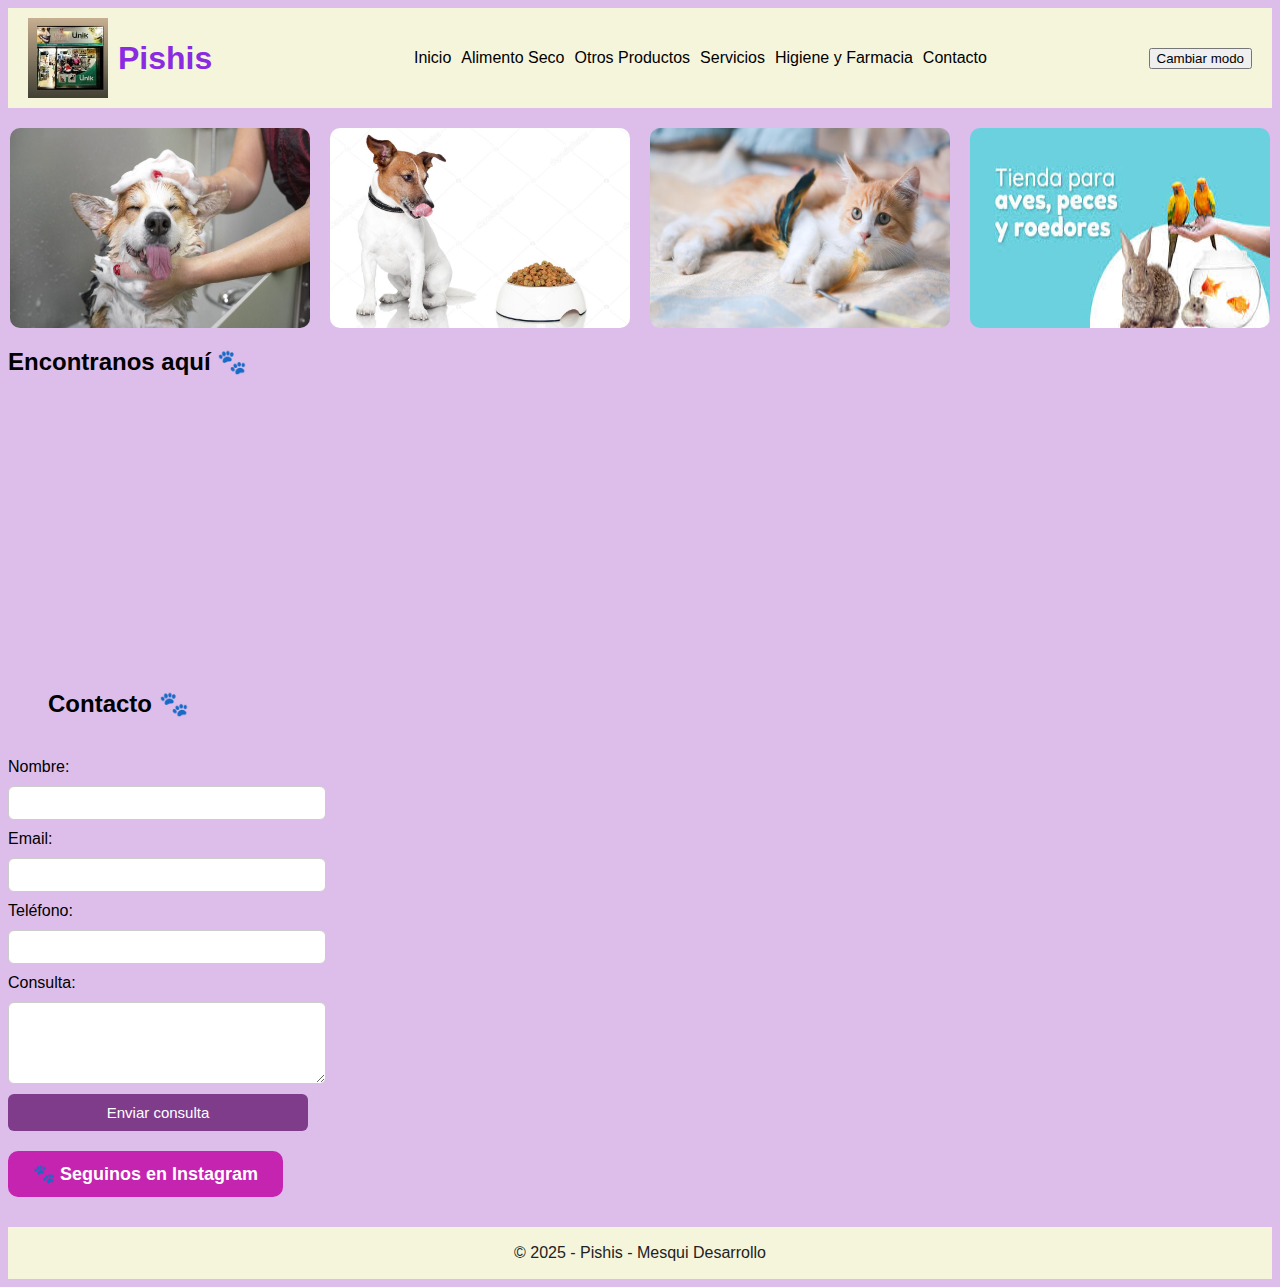
<file: index.html>
<!DOCTYPE html>
<html lang="en">

<head>
    <meta charset="UTF-8">
    <meta name="viewport" content="width=device-width, initial-scale=1.0">
    <title>Document</title>
    <link rel="stylesheet" href="css/index.css">
    <script src="./js/app.js"></script>
</head>

<body>
    <header>
        <div class="logo-titulo">
            <img src="img/Logo.jpg" width="80" height="80">
            <h1>Pishis</h1>
        </div>

        <nav>
    <ul class="lista-ppal">
        <li><a href="#">Inicio</a></li>

        <li class="dropdown">
            <a class="dropdown-boton">Alimento Seco</a>
            <ul class="dropdown-menu">
                <li><a href="./pages/perro.html">Perro</a></li>
                <li><a href="./pages/gato.html">Gato</a></li>
                <li><a href="./pages/otros.html">Otros</a></li>
            </ul>
        </li>

        <li class="dropdown">
            <a class="dropdown-boton">Otros Productos</a>
            <ul class="dropdown-menu">
              <li><a href="./pages/juguetes.html">Juguetes</a></li>
            <li><a href="./pages/cuchas.html">Cuchas</a></li>
            <li><a href="./pages/ropa.html">Ropa</a></li>
            <li><a href="./pages/paseo.html">Paseo</a></li>
            </ul>
        </li>

        <li class="dropdown">
            <a class="dropdown-boton">Servicios</a>
            <ul class="dropdown-menu">
                <li><a href="./pages/baño.html">Baño</a></li>
                <li><a href="./pages/peluqueria.html">Peluquería</a></li>
                <li><a href="./pages/corte.html">Corte de uñas</a></li>
            </ul>
        </li>

        <li class="dropdown">
            <a class="dropdown-boton">Higiene y Farmacia</a>
            <ul class="dropdown-menu">
                <li><a href="./pages/higiene.html">Productos de higiene</a></li>
                <li><a href="./pages/remedios.html">Remedios</a></li>
            </ul>
        </li>

        <li><a href="#contacto">Contacto</a></li>
    </ul>
</nav>


        <button id="modoBtn" onclick="toggleModo()">Cambiar modo</button>
    </header>

    <main>
        <div class="galeria-inicio">
        <img src="img/baño perro.jpg" width="300" height="200">
    <img src="img/dog eat.jpg" width="300" height="200">
    <img src="img/gato con juguete.jpg" width="300" height="200">
    <img src="img/otros.jpg" width="300" height="200">
    </div>

   <h2>Encontranos aquí 🐾</h2>
   
<div class="mapa-container">
<iframe 
  src="https://www.google.com/maps/embed?pb=!1m18!1m12!1m3!1d3283.3277456785086!2d-58.41974252494271!3d-34.62115705841818!2m3!1f0!2f0!3f0!3m2!1i1024!2i768!4f13.1!3m3!1m2!1s0x95bccaf89c282585%3A0x49807916b6cefaf6!2sLos%20pishis!5e0!3m2!1ses!2sar!4v1762558575444!5m2!1ses!2sar"
  width="350"
  height="250"
  style="border:0;"
  allowfullscreen=""
  loading="lazy"
  referrerpolicy="no-referrer-when-downgrade">
</iframe>
</div>
<h2 id="contacto">Contacto 🐾</h2>

<form id="formContacto" class="formulario">
    <label for="nombre">Nombre:</label>
    <input type="text" id="nombre" required>

    <label for="email">Email:</label>
    <input type="email" id="email" required>

    <label for="telefono">Teléfono:</label>
    <input type="tel" id="telefono">

    <label for="mensaje">Consulta:</label>
    <textarea id="mensaje" rows="4" required></textarea>

    <button type="submit">Enviar consulta</button>
</form>
<script src="./js/app.js"></script>

<a href="https://www.instagram.com/lospishis_tiendademascotas/" target="_blank" class="btn-instagram">
🐾 Seguinos en Instagram
</a>

    </main>
       
    <footer>
        <p>&copy; 2025 - Pishis - Mesqui Desarrollo</p>
    </footer>

</body>

</html>
</file>
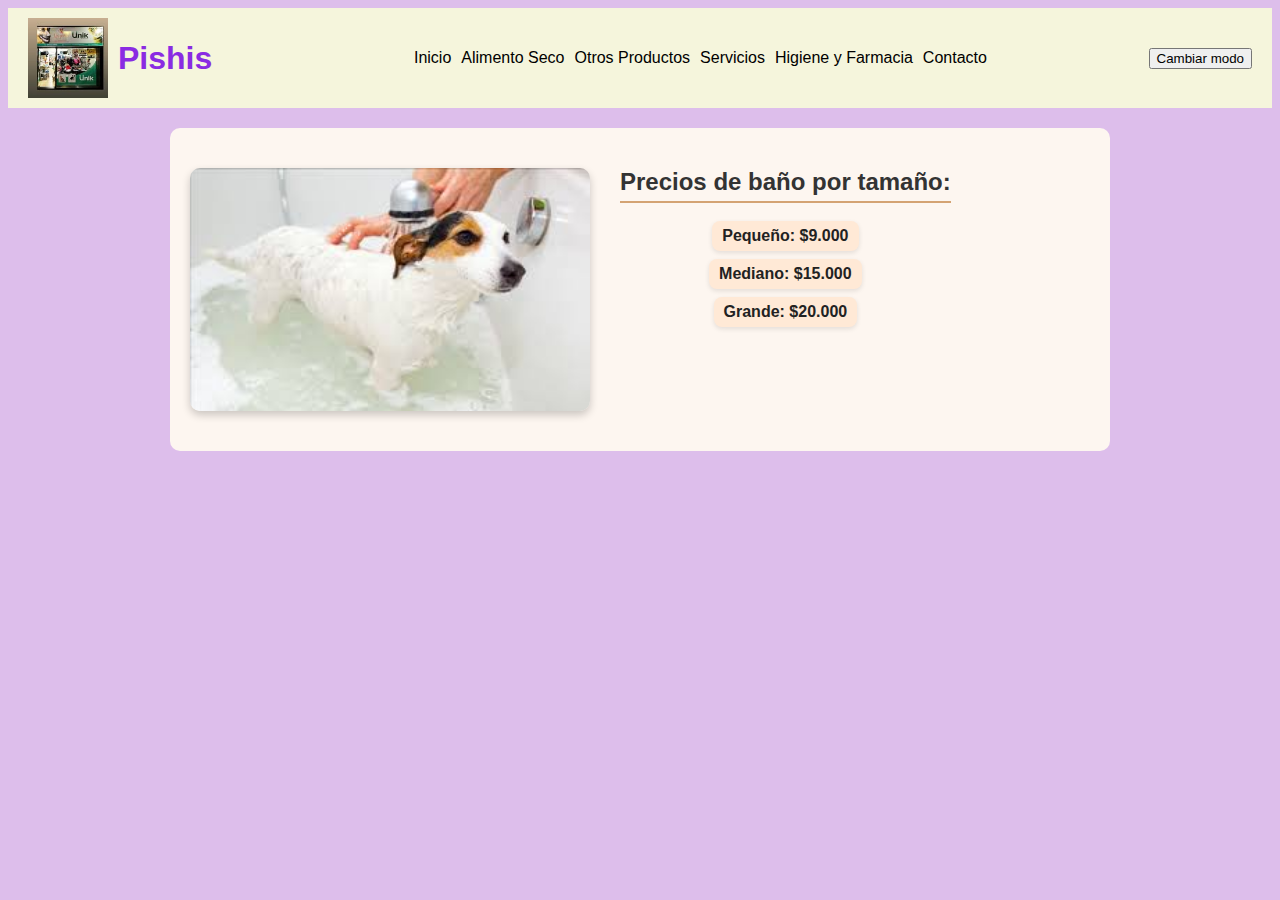
<file: pages/baño.html>
<!DOCTYPE html>
<html>
<head>
    <meta charset='utf-8'>
    <meta http-equiv='X-UA-Compatible' content='IE=edge'>
    <title>Page Title</title>
    <meta name='viewport' content='width=device-width, initial-scale=1'>
    <link rel="stylesheet" href="../css/index.css">
    <script src="../js/app.js"></script>
</head>
<body>
    <header>
        <div class="logo-titulo">
           <img src="../img/Logo.jpg" width="80" height="80">
            <h1>Pishis</h1>
        </div>

       <nav>
<ul class="lista-ppal">
    <li><a href="../index.html">Inicio</a></li>

    <li class="dropdown">
        <a class="dropdown-boton">Alimento Seco</a>
        <ul class="dropdown-menu">
            <li><a href="./perro.html">Perro</a></li>
            <li><a href="./gato.html">Gato</a></li>
            <li><a href="./otros.html">Otros</a></li>
        </ul>
    </li>

    <li class="dropdown">
        <a class="dropdown-boton">Otros Productos</a>
        <ul class="dropdown-menu">
            <li><a href="./juguetes.html">Juguetes</a></li>
            <li><a href="./cuchas.html">Cuchas</a></li>
            <li><a href="./ropa.html">Ropa</a></li>
            <li><a href="./paseo.html">Paseo</a></li>
        </ul>
    </li>

    <li class="dropdown">
        <a class="dropdown-boton">Servicios</a>
        <ul class="dropdown-menu">
            <li><a href="./baño.html">Baño</a></li>
            <li><a href="./peluqueria.html">Peluquería</a></li>
            <li><a href="./corte.html">Corte de uñas</a></li>
        </ul>
    </li>

    <li class="dropdown">
        <a class="dropdown-boton">Higiene y Farmacia</a>
        <ul class="dropdown-menu">
            <li><a href="./higiene.html">Productos de higiene</a></li>
            <li><a href="./remedios.html">Remedios</a></li>
        </ul>
    </li>

    <li><a href="../index.html#contacto">Contacto</a></li>
</ul>
</nav>

        <button id="modoBtn" onclick="toggleModo()">Cambiar modo</button>
    </header>

<div id="contenedor-baño">
  <img src="../img/baño.jpg" alt="Baño de mascota">

  <div class="precios">
    <h3>Precios de baño por tamaño:</h3>
    <p>Pequeño: $9.000</p>
    <p>Mediano: $15.000</p>
    <p>Grande: $20.000</p>
  </div>
</div>

</body>
</html>
</file>
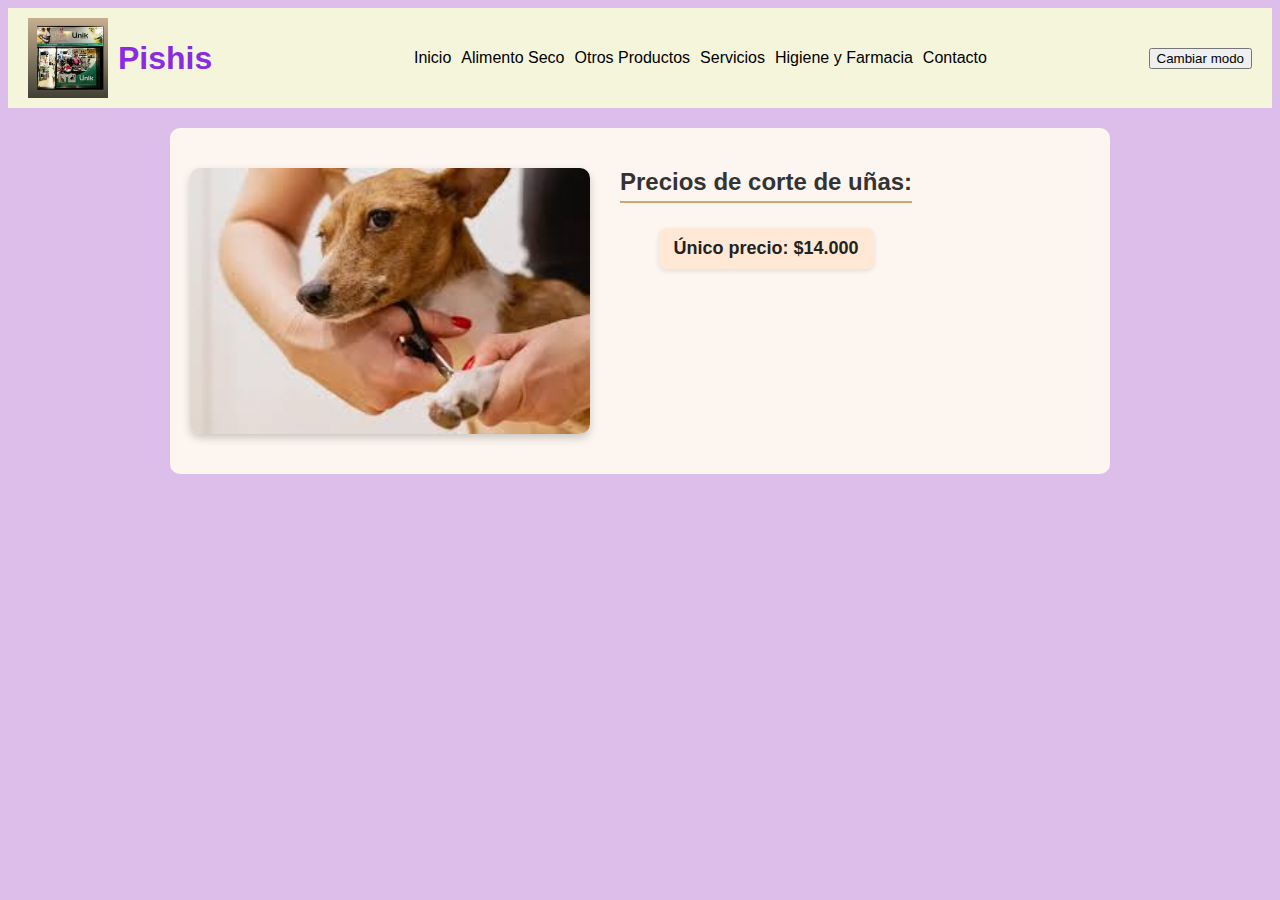
<file: pages/corte.html>
<!DOCTYPE html>
<html>
<head>
    <meta charset='utf-8'>
    <meta http-equiv='X-UA-Compatible' content='IE=edge'>
    <title>Page Title</title>
    <meta name='viewport' content='width=device-width, initial-scale=1'>
    <link rel="stylesheet" href="../css/index.css">
    <script src="../js/app.js"></script>
</head>
<body>
    <header>
        <div class="logo-titulo">
           <img src="../img/Logo.jpg" width="80" height="80">
            <h1>Pishis</h1>
        </div>

       <nav>
<ul class="lista-ppal">
    <li><a href="../index.html">Inicio</a></li>

    <li class="dropdown">
        <a class="dropdown-boton">Alimento Seco</a>
        <ul class="dropdown-menu">
            <li><a href="./perro.html">Perro</a></li>
            <li><a href="./gato.html">Gato</a></li>
            <li><a href="./otros.html">Otros</a></li>
        </ul>
    </li>

    <li class="dropdown">
        <a class="dropdown-boton">Otros Productos</a>
        <ul class="dropdown-menu">
              <li><a href="./juguetes.html">Juguetes</a></li>
            <li><a href="./cuchas.html">Cuchas</a></li>
            <li><a href="./ropa.html">Ropa</a></li>
            <li><a href="./paseo.html">Paseo</a></li>
        </ul>
    </li>

    <li class="dropdown">
        <a class="dropdown-boton">Servicios</a>
        <ul class="dropdown-menu">
         <li><a href="./baño.html">Baño</a></li>
            <li><a href="./peluqueria.html">Peluquería</a></li>
            <li><a href="./corte.html">Corte de uñas</a></li>
        </ul>
    </li>

    <li class="dropdown">
        <a class="dropdown-boton">Higiene y Farmacia</a>
        <ul class="dropdown-menu">
           <li><a href="./higiene.html">Productos de higiene</a></li>
            <li><a href="./remedios.html">Remedios</a></li>
        </ul>
    </li>

    <li><a href="../index.html#contacto">Contacto</a></li>
</ul>
</nav>

        <button id="modoBtn" onclick="toggleModo()">Cambiar modo</button>
    </header>

    <div id="contenedor-corte">
  <img src="../img/corte uñas.jpg" alt="Corte de uñas">

  <div class="precios">
    <h3>Precios de corte de uñas:</h3>
    <p>Único precio: $14.000</p>
  
  </div>
</div>

</body>
</html>
</file>
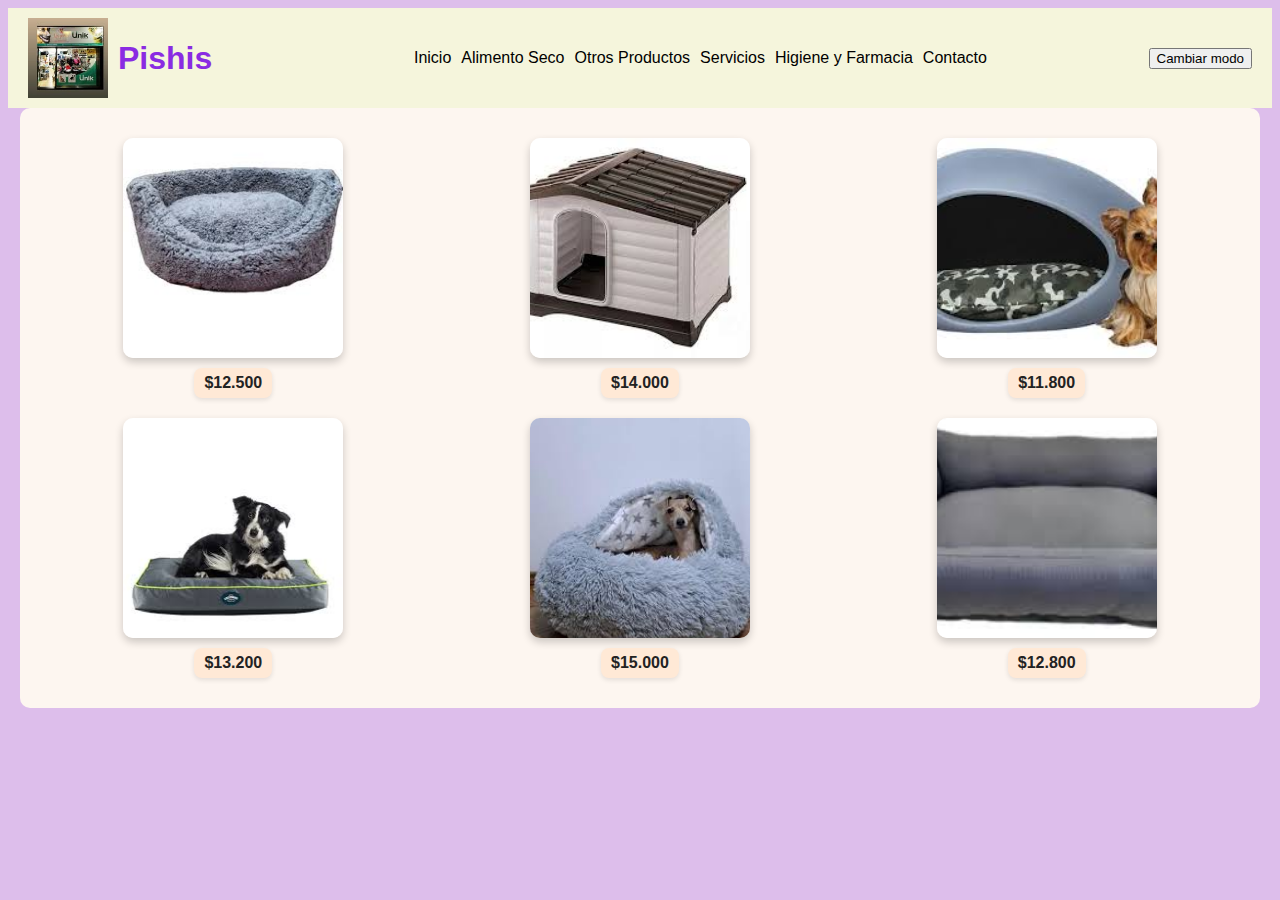
<file: pages/cuchas.html>
<!DOCTYPE html>
<html>
<head>
    <meta charset='utf-8'>
    <meta http-equiv='X-UA-Compatible' content='IE=edge'>
    <title>Page Title</title>
    <meta name='viewport' content='width=device-width, initial-scale=1'>
    <link rel="stylesheet" href="../css/index.css">
    <script src="../js/app.js"></script>
</head>
<body>
    <header>
        <div class="logo-titulo">
           <img src="../img/Logo.jpg" width="80" height="80">
            <h1>Pishis</h1>
        </div>

       <nav>
<ul class="lista-ppal">
    <li><a href="../index.html">Inicio</a></li>

    <li class="dropdown">
        <a class="dropdown-boton">Alimento Seco</a>
        <ul class="dropdown-menu">
            <li><a href="./perro.html">Perro</a></li>
            <li><a href="./gato.html">Gato</a></li>
            <li><a href="./otros.html">Otros</a></li>
        </ul>
    </li>

    <li class="dropdown">
        <a class="dropdown-boton">Otros Productos</a>
        <ul class="dropdown-menu">
              <li><a href="./juguetes.html">Juguetes</a></li>
            <li><a href="./cuchas.html">Cuchas</a></li>
            <li><a href="./ropa.html">Ropa</a></li>
            <li><a href="./paseo.html">Paseo</a></li>
        </ul>
    </li>

    <li class="dropdown">
        <a class="dropdown-boton">Servicios</a>
        <ul class="dropdown-menu">
             <li><a href="./baño.html">Baño</a></li>
            <li><a href="./peluqueria.html">Peluquería</a></li>
            <li><a href="./corte.html">Corte de uñas</a></li>
        </ul>
    </li>

    <li class="dropdown">
        <a class="dropdown-boton">Higiene y Farmacia</a>
        <ul class="dropdown-menu">
            <li><a href="./higiene.html">Productos de higiene</a></li>
            <li><a href="./remedios.html">Remedios</a></li>
        </ul>
    </li>

    <li><a href="../index.html#contacto">Contacto</a></li>
</ul>
</nav>

        <button id="modoBtn" onclick="toggleModo()">Cambiar modo</button>
    </header>

  <div id="contenedor-cuchas-grilla">
  <div class="item-cucha">
    <img src="../img/cucha 1.jpg" alt="Cucha 1">
    <div class="precios"><p>$12.500</p></div>
  </div>
  <div class="item-cucha">
    <img src="../img/cucha 2.jpg" alt="Cucha 2">
    <div class="precios"><p>$14.000</p></div>
  </div>
  <div class="item-cucha">
    <img src="../img/cucha 3.jpg" alt="Cucha 3">
    <div class="precios"><p>$11.800</p></div>
  </div>
  <div class="item-cucha">
    <img src="../img/cucha 4.jpg" alt="Cucha 4">
    <div class="precios"><p>$13.200</p></div>
  </div>
  <div class="item-cucha">
    <img src="../img/cucha 5.jpg" alt="Cucha 5">
    <div class="precios"><p>$15.000</p></div>
  </div>
  <div class="item-cucha">
    <img src="../img/cucha 6.jpg" alt="Cucha 6">
    <div class="precios"><p>$12.800</p></div>
  </div>
</div>


</body>
</html>
</file>
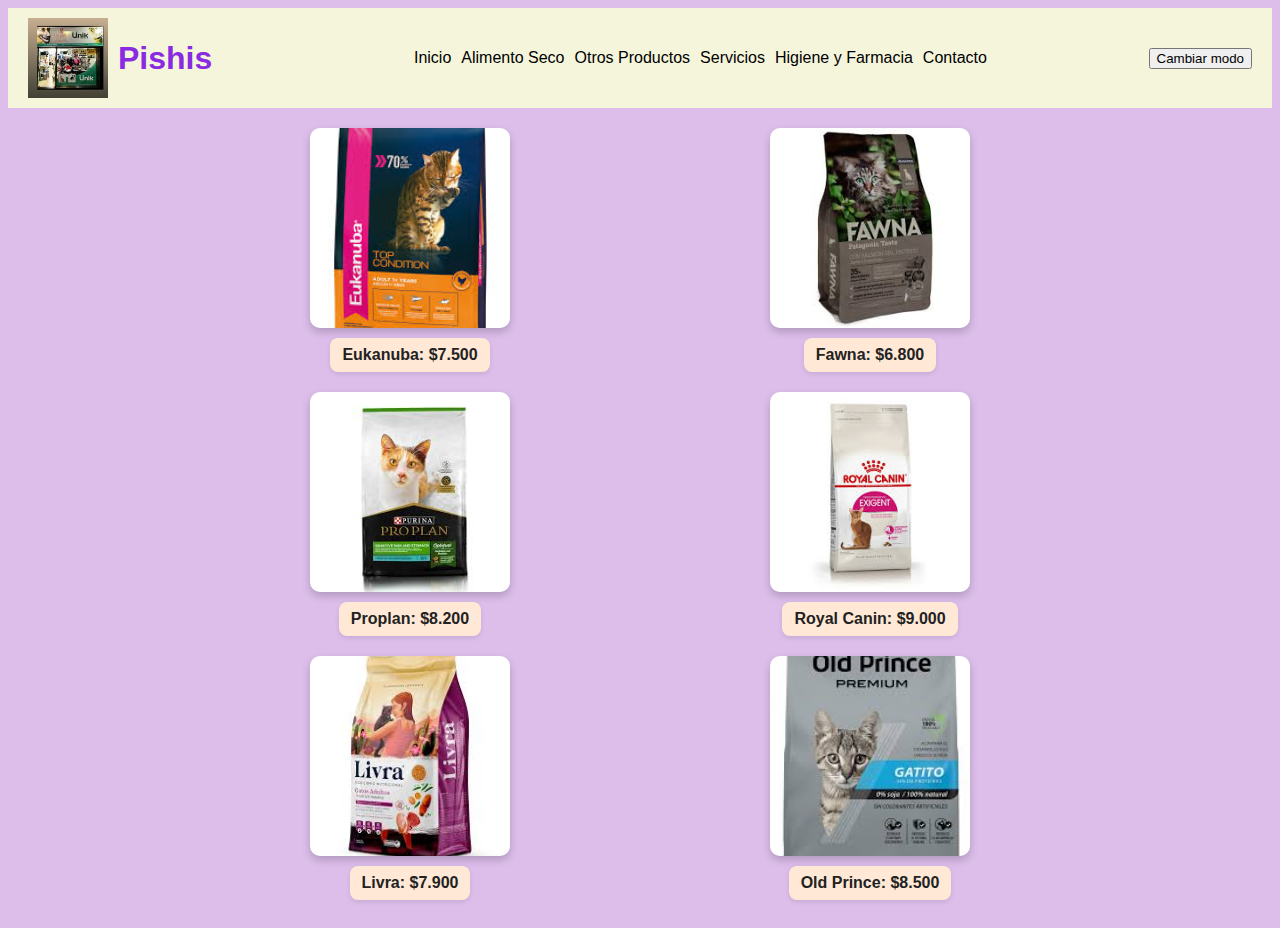
<file: pages/gato.html>
<!DOCTYPE html>
<html>
<head>
    <meta charset='utf-8'>
    <meta http-equiv='X-UA-Compatible' content='IE=edge'>
    <title>Page Title</title>
    <meta name='viewport' content='width=device-width, initial-scale=1'>
    <link rel="stylesheet" href="../css/index.css">
    <script src="../js/app.js"></script>
</head>
<body>
    <header>
        <div class="logo-titulo">
            <img src="../img/Logo.jpg" width="80" height="80">
            <h1>Pishis</h1>
        </div>

       <nav>
<ul class="lista-ppal">
    <li><a href="../index.html">Inicio</a></li>

    <li class="dropdown">
    <a class="dropdown-boton">Alimento Seco</a>
    <ul class="dropdown-menu">
        <li><a href="./perro.html">Perro</a></li>
        <li><a href="./gato.html">Gato</a></li>
        <li><a href="./otros.html">Otros</a></li>
    </ul>
</li>

    <li class="dropdown">
        <a class="dropdown-boton">Otros Productos</a>
        <ul class="dropdown-menu">
          <li><a href="./juguetes.html">Juguetes</a></li>
            <li><a href="./cuchas.html">Cuchas</a></li>
            <li><a href="./ropa.html">Ropa</a></li>
            <li><a href="./paseo.html">Paseo</a></li>
        </ul>
    </li>

    <li class="dropdown">
        <a class="dropdown-boton">Servicios</a>
        <ul class="dropdown-menu">
             <li><a href="./baño.html">Baño</a></li>
            <li><a href="./peluqueria.html">Peluquería</a></li>
            <li><a href="./corte.html">Corte de uñas</a></li>
        </ul>
    </li>

    <li class="dropdown">
        <a class="dropdown-boton">Higiene y Farmacia</a>
        <ul class="dropdown-menu">
            <li><a href="./higiene.html">Productos de higiene</a></li>
            <li><a href="./remedios.html">Remedios</a></li>
        </ul>
    </li>

    <li><a href="../index.html#contacto">Contacto</a></li>
</ul>
</nav>

        <button id="modoBtn" onclick="toggleModo()">Cambiar modo</button>
    </header>


<div class="grid-alimentos-gatos">
  <div class="item-alimento">
    <img src="../img/euka gato.jpg" alt="Gato 1">
    <div class="precios"><p>Eukanuba: $7.500</p></div>
  </div>
  <div class="item-alimento">
    <img src="../img/fawna gato.jpg" alt="Gato 2">
    <div class="precios"><p>Fawna: $6.800</p></div>
  </div>
  <div class="item-alimento">
    <img src="../img/proplan gato.jpg" alt="Gato 3">
    <div class="precios"><p>Proplan: $8.200</p></div>
  </div>
  <div class="item-alimento">
    <img src="../img/royal gato.jpg" alt="Gato 4">
    <div class="precios"><p>Royal Canin: $9.000</p></div>
  </div>
  <div class="item-alimento">
    <img src="../img/libra gato.jpg" alt="Gato 5">
    <div class="precios"><p>Livra: $7.900</p></div>
  </div>
  <div class="item-alimento">
    <img src="../img/old prince gato.jpg" alt="Gato 6">
    <div class="precios"><p>Old Prince: $8.500</p></div>
  </div>
</div>


</body>
</html>
</file>
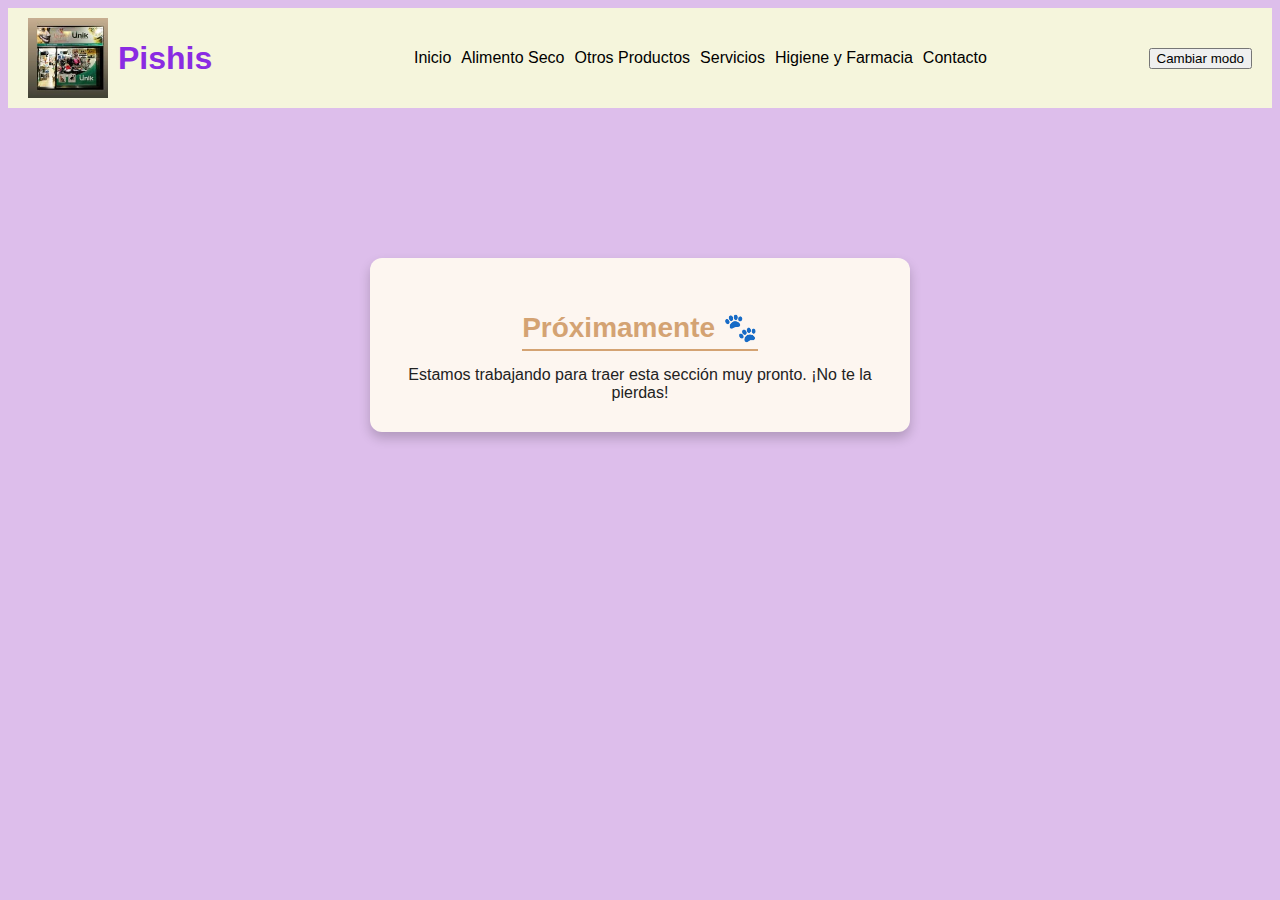
<file: pages/higiene.html>
<!DOCTYPE html>
<html>
<head>
    <meta charset='utf-8'>
    <meta http-equiv='X-UA-Compatible' content='IE=edge'>
    <title>Page Title</title>
    <meta name='viewport' content='width=device-width, initial-scale=1'>
    <link rel="stylesheet" href="../css/index.css">
    <script src="../js/app.js"></script>
</head>
<body>
    <header>
        <div class="logo-titulo">
           <img src="../img/Logo.jpg" width="80" height="80">
            <h1>Pishis</h1>
        </div>

       <nav>
<ul class="lista-ppal">
    <li><a href="../index.html">Inicio</a></li>

    <li class="dropdown">
        <a class="dropdown-boton">Alimento Seco</a>
        <ul class="dropdown-menu">
            <li><a href="./perro.html">Perro</a></li>
            <li><a href="./gato.html">Gato</a></li>
            <li><a href="./otros.html">Otros</a></li>
        </ul>
    </li>

    <li class="dropdown">
        <a class="dropdown-boton">Otros Productos</a>
        <ul class="dropdown-menu">
            <li><a href="./juguetes.html">Juguetes</a></li>
            <li><a href="./cuchas.html">Cuchas</a></li>
            <li><a href="./ropa.html">Ropa</a></li>
            <li><a href="./paseo.html">Paseo</a></li>
        </ul>
    </li>

    <li class="dropdown">
        <a class="dropdown-boton">Servicios</a>
        <ul class="dropdown-menu">
            <li><a href="./baño.html">Baño</a></li>
            <li><a href="./peluqueria.html">Peluquería</a></li>
            <li><a href="./corte.html">Corte de uñas</a></li>
        </ul>
    </li>

    <li class="dropdown">
        <a class="dropdown-boton">Higiene y Farmacia</a>
        <ul class="dropdown-menu">
            <li><a href="./higiene.html">Productos de higiene</a></li>
            <li><a href="./remedios.html">Remedios</a></li>
        </ul>
    </li>

    <li><a href="../index.html#contacto">Contacto</a></li>
</ul>
</nav>

        <button id="modoBtn" onclick="toggleModo()">Cambiar modo</button>
    </header>

    <div class="proximamente">
  <h2>Próximamente 🐾</h2>
  <p>Estamos trabajando para traer esta sección muy pronto. ¡No te la pierdas!</p>
</div>
    
</body>
</html>
</file>
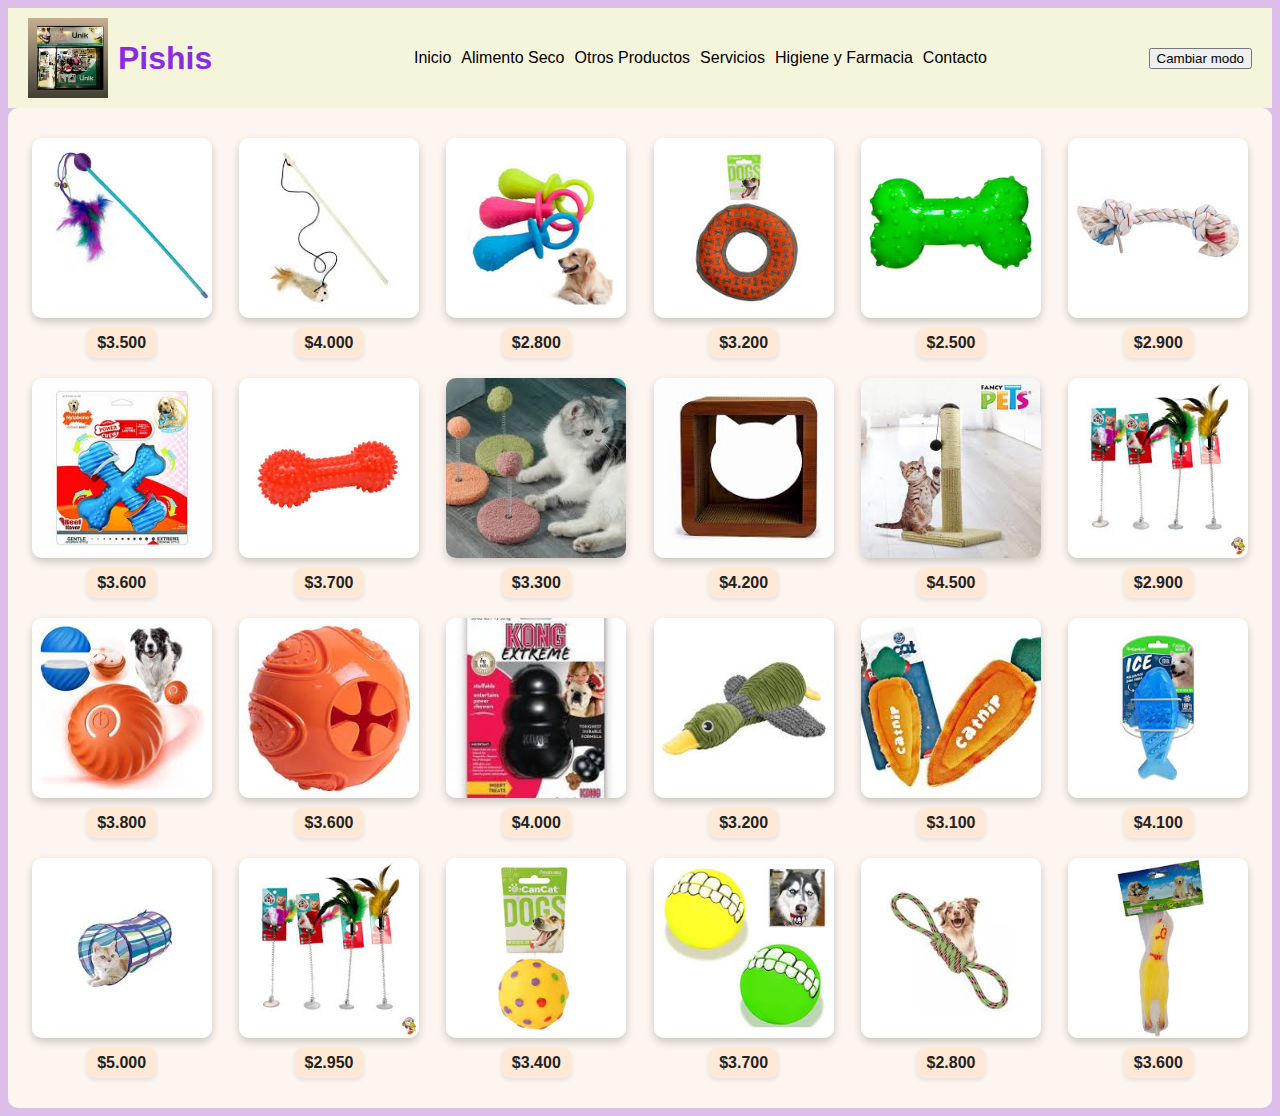
<file: pages/juguetes.html>
<!DOCTYPE html>
<html>
<head>
    <meta charset='utf-8'>
    <meta http-equiv='X-UA-Compatible' content='IE=edge'>
    <title>Page Title</title>
    <meta name='viewport' content='width=device-width, initial-scale=1'>
    <link rel="stylesheet" href="../css/index.css">
    <script src="../js/app.js"></script>
</head>
<body>
    <header>
        <div class="logo-titulo">
            <img src="../img/Logo.jpg" width="80" height="80">
            <h1>Pishis</h1>
        </div>

       <nav>
<ul class="lista-ppal">
    <li><a href="../index.html">Inicio</a></li>

    <li class="dropdown">
    <a class="dropdown-boton">Alimento Seco</a>
    <ul class="dropdown-menu">
        <li><a href="./perro.html">Perro</a></li>
        <li><a href="./gato.html">Gato</a></li>
        <li><a href="./otros.html">Otros</a></li>
    </ul>
</li>

    <li class="dropdown">
        <a class="dropdown-boton">Otros Productos</a>
        <ul class="dropdown-menu">
            <li><a href="./juguetes.html">Juguetes</a></li>
            <li><a href="./cuchas.html">Cuchas</a></li>
            <li><a href="./ropa.html">Ropa</a></li>
            <li><a href="./paseo.html">Paseo</a></li>
        </ul>
    </li>

    <li class="dropdown">
        <a class="dropdown-boton">Servicios</a>
        <ul class="dropdown-menu">
             <li><a href="./baño.html">Baño</a></li>
            <li><a href="./peluqueria.html">Peluquería</a></li>
            <li><a href="./corte.html">Corte de uñas</a></li>
        </ul>
    </li>

    <li class="dropdown">
        <a class="dropdown-boton">Higiene y Farmacia</a>
        <ul class="dropdown-menu">
          <li><a href="./higiene.html">Productos de higiene</a></li>
            <li><a href="./remedios.html">Remedios</a></li>
        </ul>
    </li>

    <li><a href="../index.html#contacto">Contacto</a></li>
</ul>
</nav>

        <button id="modoBtn" onclick="toggleModo()">Cambiar modo</button>
    </header>

<div id="contenedor-juguetes-grilla">
  <div class="item-juguete">
    <img src="../img/Caña con plumas.jpg" alt="Caña con plumas">
    <div class="precios"><p>$3.500</p></div>
  </div>
  <div class="item-juguete">
    <img src="../img/caña con ratón.jpg" alt="Caña con ratón">
    <div class="precios"><p>$4.000</p></div>
  </div>
  <div class="item-juguete">
    <img src="../img/Chupete.jpg" alt="Chupete">
    <div class="precios"><p>$2.800</p></div>
  </div>
  <div class="item-juguete">
    <img src="../img/Dona impermeable.jpg" alt="Dona impermeable">
    <div class="precios"><p>$3.200</p></div>
  </div>
  <div class="item-juguete">
    <img src="../img/Hueso de goma.jpg" alt="Hueso de goma">
    <div class="precios"><p>$2.500</p></div>
  </div>
  <div class="item-juguete">
    <img src="../img/Hueso de nudo.jpg" alt="Hueso de nudo">
    <div class="precios"><p>$2.900</p></div>
  </div>

  <div class="item-juguete">
    <img src="../img/Jueguete con chifle.jpg" alt="Juguete con chifle">
    <div class="precios"><p>$3.600</p></div>
  </div>
  <div class="item-juguete">
    <img src="../img/Juguete con chifle 2.jpg" alt="Juguete con chifle 2">
    <div class="precios"><p>$3.700</p></div>
  </div>
  <div class="item-juguete">
    <img src="../img/Juguete con resorte.jpg" alt="Juguete con resorte">
    <div class="precios"><p>$3.300</p></div>
  </div>
  <div class="item-juguete">
    <img src="../img/Rascador cubo.jpg" alt="Rascador cubo">
    <div class="precios"><p>$4.200</p></div>
  </div>
  <div class="item-juguete">
    <img src="../img/Rascador.jpg" alt="Rascador">
    <div class="precios"><p>$4.500</p></div>
  </div>
  <div class="item-juguete">
    <img src="../img/Ratón con sopapa.jpg" alt="Ratón con sopapa">
    <div class="precios"><p>$2.900</p></div>
  </div>

  <div class="item-juguete">
    <img src="../img/Pelota Interactiva.jpg" alt="Pelota Interactiva">
    <div class="precios"><p>$3.800</p></div>
  </div>
  <div class="item-juguete">
    <img src="../img/Pelota para Relleno.jpg" alt="Pelota para Relleno">
    <div class="precios"><p>$3.600</p></div>
  </div>
  <div class="item-juguete">
    <img src="../img/Kong Mediano.jpg" alt="Kong Mediano">
    <div class="precios"><p>$4.000</p></div>
  </div>
  <div class="item-juguete">
    <img src="../img/Peluche con chifle.jpg" alt="Peluche con chifle">
    <div class="precios"><p>$3.200</p></div>
  </div>
  <div class="item-juguete">
    <img src="../img/Zanahoria peluche.jpg" alt="Zanahoria peluche">
    <div class="precios"><p>$3.100</p></div>
  </div>
  <div class="item-juguete">
    <img src="../img/Tiburón para poner agua.jpg" alt="Tiburón para poner agua">
    <div class="precios"><p>$4.100</p></div>
  </div>

  <div class="item-juguete">
    <img src="../img/Tunel para gatos.jpg" alt="Tunel para gatos">
    <div class="precios"><p>$5.000</p></div>
  </div>
  <div class="item-juguete">
    <img src="../img/Ratón con sopapa.jpg" alt="Ratón con sopapa 2">
    <div class="precios"><p>$2.950</p></div>
  </div>
  <div class="item-juguete">
    <img src="../img/Pelota.jpg" alt="Pelota">
    <div class="precios"><p>$3.400</p></div>
  </div>
  <div class="item-juguete">
    <img src="../img/Pelota sonrisa.jpg" alt="Pelota sonrisa">
    <div class="precios"><p>$3.700</p></div>
  </div>
  <div class="item-juguete">
    <img src="../img/Nudo.jpg" alt="Nudo">
    <div class="precios"><p>$2.800</p></div>
  </div>
  <div class="item-juguete">
    <img src="../img/Pollo.jpg" alt="Pollo">
    <div class="precios"><p>$3.600</p></div>
  </div>
</div>


</body>
</html>
</file>
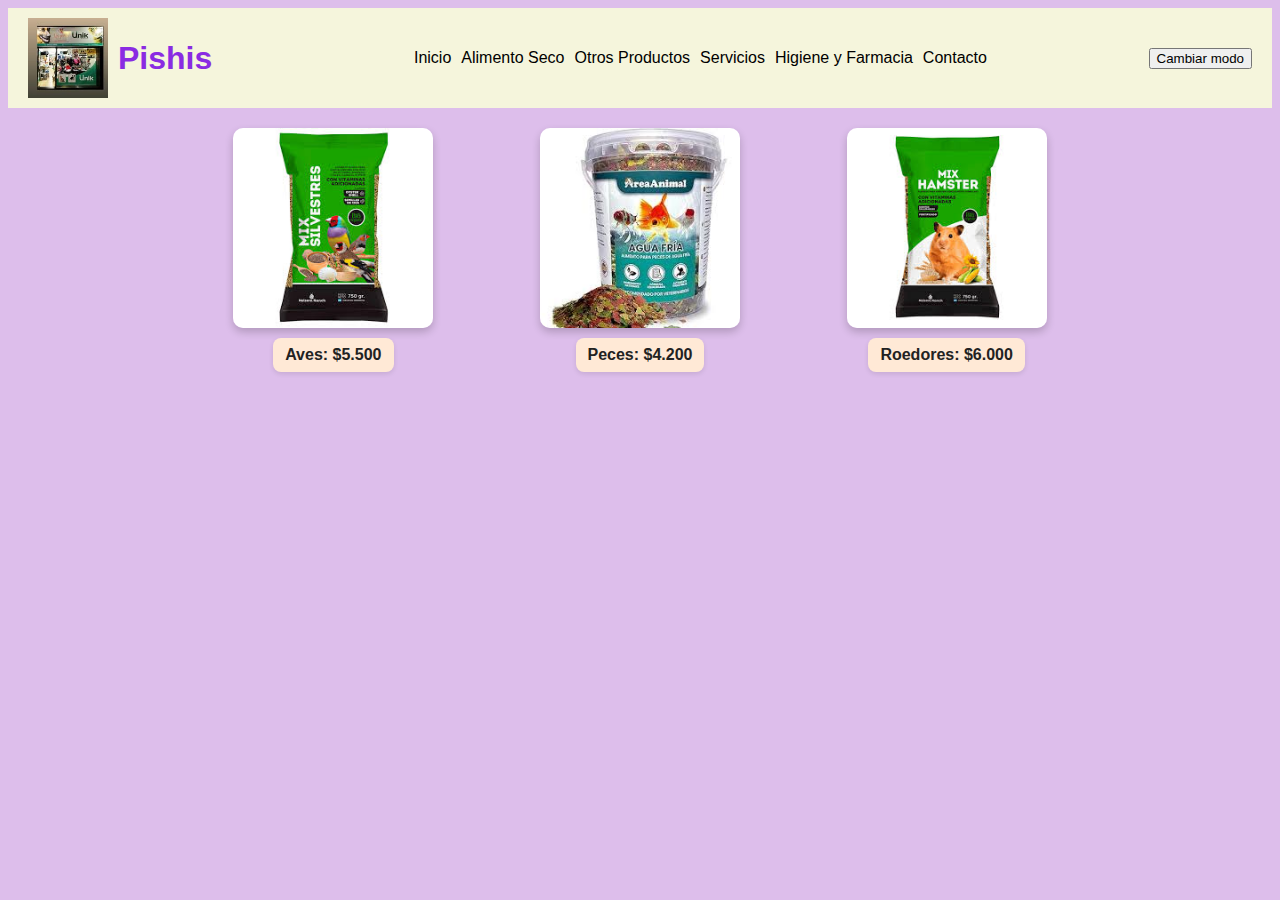
<file: pages/otros.html>
<!DOCTYPE html>
<html>
<head>
    <meta charset='utf-8'>
    <meta http-equiv='X-UA-Compatible' content='IE=edge'>
    <title>Page Title</title>
    <meta name='viewport' content='width=device-width, initial-scale=1'>
    <link rel="stylesheet" href="../css/index.css">
    <script src="../js/app.js"></script>
</head>
<body>
    <header>
        <div class="logo-titulo">
            <img src="../img/Logo.jpg" width="80" height="80">
            <h1>Pishis</h1>
        </div>

       <nav>
<ul class="lista-ppal">
    <li><a href="../index.html">Inicio</a></li>

    <li class="dropdown">
    <a class="dropdown-boton">Alimento Seco</a>
    <ul class="dropdown-menu">
        <li><a href="./perro.html">Perro</a></li>
        <li><a href="./gato.html">Gato</a></li>
        <li><a href="./otros.html">Otros</a></li>
    </ul>
</li>

    <li class="dropdown">
        <a class="dropdown-boton">Otros Productos</a>
        <ul class="dropdown-menu">
              <li><a href="./juguetes.html">Juguetes</a></li>
            <li><a href="./cuchas.html">Cuchas</a></li>
            <li><a href="./ropa.html">Ropa</a></li>
            <li><a href="./paseo.html">Paseo</a></li>
        </ul>
    </li>

    <li class="dropdown">
        <a class="dropdown-boton">Servicios</a>
        <ul class="dropdown-menu">
        <li><a href="./baño.html">Baño</a></li>
            <li><a href="./peluqueria.html">Peluquería</a></li>
            <li><a href="./corte.html">Corte de uñas</a></li>
        </ul>
    </li>

    <li class="dropdown">
        <a class="dropdown-boton">Higiene y Farmacia</a>
        <ul class="dropdown-menu">
            <li><a href="./higiene.html">Productos de higiene</a></li>
            <li><a href="./remedios.html">Remedios</a></li>
        </ul>
    </li>

    <li><a href="../index.html#contacto">Contacto</a></li>
</ul>
</nav>

        <button id="modoBtn" onclick="toggleModo()">Cambiar modo</button>
    </header>


<div class="grid-alimentos-otros">
  <div class="item-alimento">
    <img src="../img/comida aves.jpg" alt="Otros 1">
    <div class="precios"><p>Aves: $5.500</p></div>
  </div>
  <div class="item-alimento">
    <img src="../img/comida peces.jpg" alt="Otros 2">
    <div class="precios"><p>Peces: $4.200</p></div>
  </div>
  <div class="item-alimento">
    <img src="../img/comida roedor.jpg" alt="Otros 3">
    <div class="precios"><p>Roedores: $6.000</p></div>
  </div>



</body>
</html>
</file>
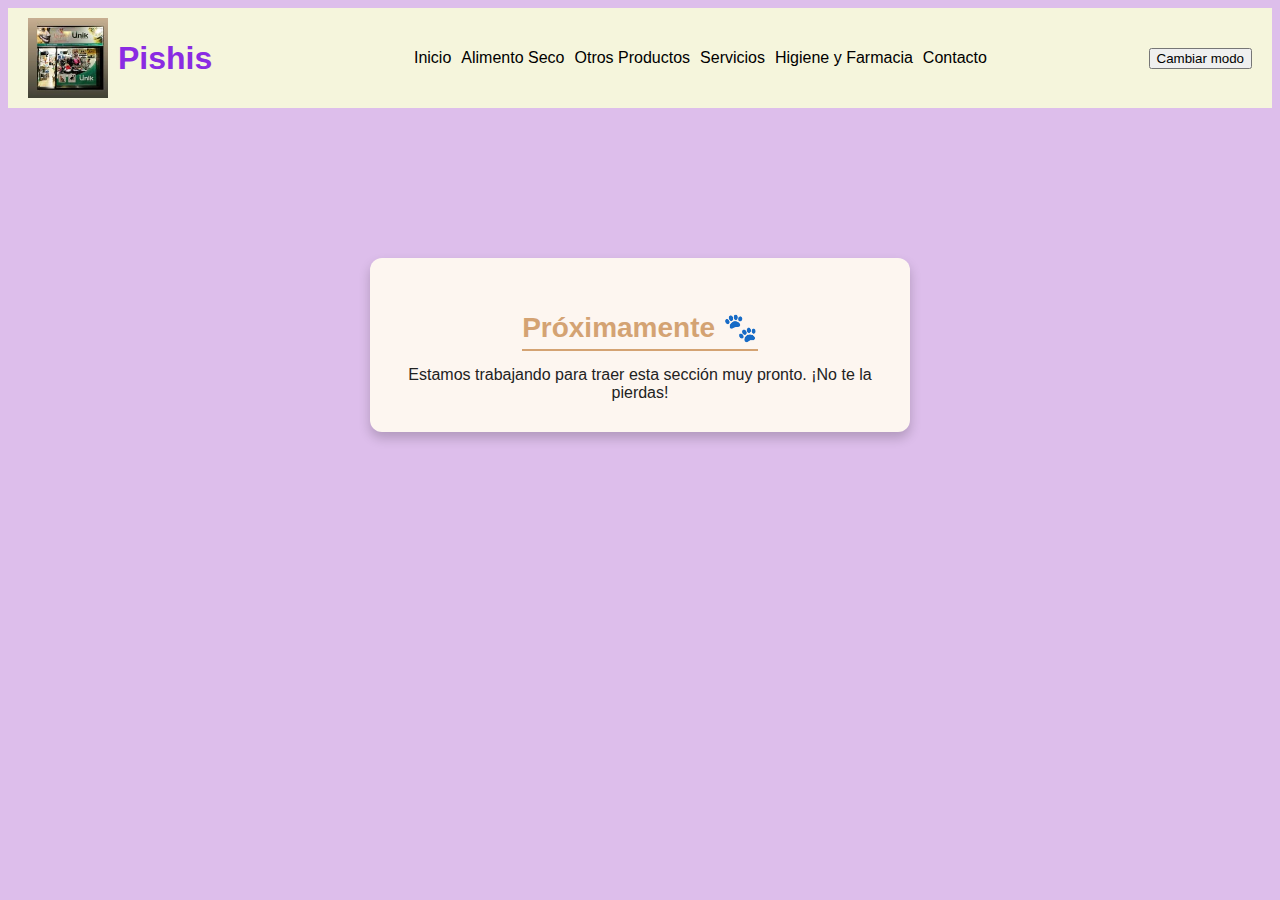
<file: pages/paseo.html>
<!DOCTYPE html>
<html>
<head>
    <meta charset='utf-8'>
    <meta http-equiv='X-UA-Compatible' content='IE=edge'>
    <title>Page Title</title>
    <meta name='viewport' content='width=device-width, initial-scale=1'>
    <link rel="stylesheet" href="../css/index.css">
    <script src="../js/app.js"></script>
</head>
<body>
    <header>
        <div class="logo-titulo">
           <img src="../img/Logo.jpg" width="80" height="80">
            <h1>Pishis</h1>
        </div>

       <nav>
<ul class="lista-ppal">
    <li><a href="../index.html">Inicio</a></li>

    <li class="dropdown">
        <a class="dropdown-boton">Alimento Seco</a>
        <ul class="dropdown-menu">
            <li><a href="./perro.html">Perro</a></li>
            <li><a href="./gato.html">Gato</a></li>
            <li><a href="./otros.html">Otros</a></li>
        </ul>
    </li>

    <li class="dropdown">
        <a class="dropdown-boton">Otros Productos</a>
        <ul class="dropdown-menu">
              <li><a href="./juguetes.html">Juguetes</a></li>
            <li><a href="./cuchas.html">Cuchas</a></li>
            <li><a href="./ropa.html">Ropa</a></li>
            <li><a href="./paseo.html">Paseo</a></li>
        </ul>
    </li>

    <li class="dropdown">
        <a class="dropdown-boton">Servicios</a>
        <ul class="dropdown-menu">
             <li><a href="./baño.html">Baño</a></li>
            <li><a href="./peluqueria.html">Peluquería</a></li>
            <li><a href="./corte.html">Corte de uñas</a></li>
        </ul>
    </li>

    <li class="dropdown">
        <a class="dropdown-boton">Higiene y Farmacia</a>
        <ul class="dropdown-menu">
           <li><a href="./higiene.html">Productos de higiene</a></li>
            <li><a href="./remedios.html">Remedios</a></li>
        </ul>
    </li>

    <li><a href="../index.html#contacto">Contacto</a></li>
</ul>
</nav>

        <button id="modoBtn" onclick="toggleModo()">Cambiar modo</button>
    </header>
<div class="proximamente">
  <h2>Próximamente 🐾</h2>
  <p>Estamos trabajando para traer esta sección muy pronto. ¡No te la pierdas!</p>
</div>
</body>
</html>
</file>
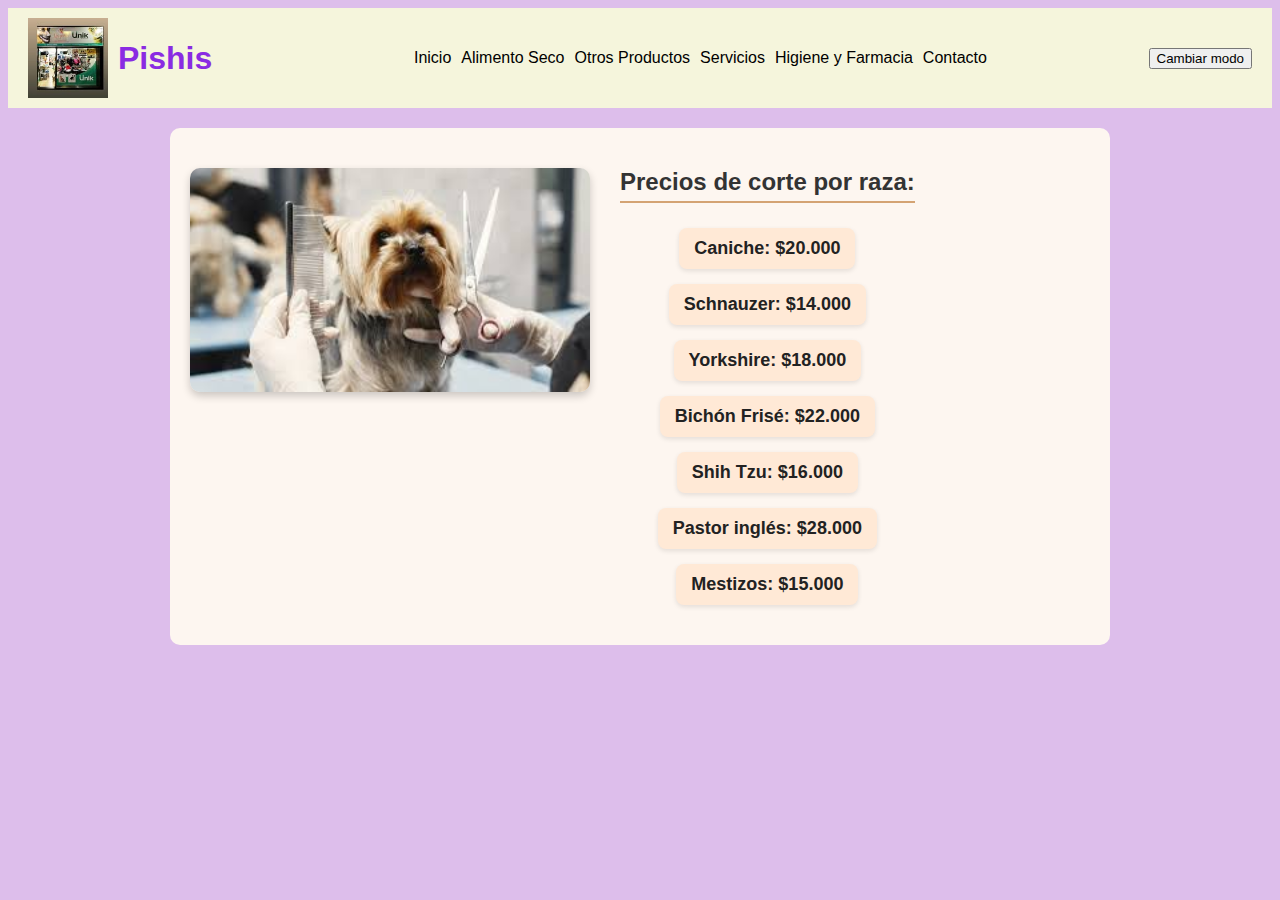
<file: pages/peluqueria.html>
<!DOCTYPE html>
<html>
<head>
    <meta charset='utf-8'>
    <meta http-equiv='X-UA-Compatible' content='IE=edge'>
    <title>Page Title</title>
    <meta name='viewport' content='width=device-width, initial-scale=1'>
    <link rel="stylesheet" href="../css/index.css">
    <script src="../js/app.js"></script>
</head>
<body>
    <header>
        <div class="logo-titulo">
           <img src="../img/Logo.jpg" width="80" height="80">
            <h1>Pishis</h1>
        </div>

       <nav>
<ul class="lista-ppal">
    <li><a href="../index.html">Inicio</a></li>

    <li class="dropdown">
        <a class="dropdown-boton">Alimento Seco</a>
        <ul class="dropdown-menu">
            <li><a href="./perro.html">Perro</a></li>
            <li><a href="./gato.html">Gato</a></li>
            <li><a href="./otros.html">Otros</a></li>
        </ul>
    </li>

    <li class="dropdown">
        <a class="dropdown-boton">Otros Productos</a>
        <ul class="dropdown-menu">
              <li><a href="./juguetes.html">Juguetes</a></li>
            <li><a href="./cuchas.html">Cuchas</a></li>
            <li><a href="./ropa.html">Ropa</a></li>
            <li><a href="./paseo.html">Paseo</a></li>
        </ul>
    </li>

    <li class="dropdown">
        <a class="dropdown-boton">Servicios</a>
        <ul class="dropdown-menu">
            <li><a href="./baño.html">Baño</a></li>
            <li><a href="./peluqueria.html">Peluquería</a></li>
            <li><a href="./corte.html">Corte de uñas</a></li>
        </ul>
    </li>

    <li class="dropdown">
        <a class="dropdown-boton">Higiene y Farmacia</a>
        <ul class="dropdown-menu">
          <li><a href="./higiene.html">Productos de higiene</a></li>
            <li><a href="./remedios.html">Remedios</a></li>
        </ul>
    </li>

    <li><a href="../index.html#contacto">Contacto</a></li>
</ul>
</nav>

        <button id="modoBtn" onclick="toggleModo()">Cambiar modo</button>
    </header>

  <div class="contenedor-servicio">
  <img src="../img/peluquería.jpg" alt="Peluquería">

  <div class="precios">
    <h3>Precios de corte por raza:</h3>
    <p>Caniche: $20.000</p>
    <p>Schnauzer: $14.000</p>
    <p>Yorkshire: $18.000</p>
    <p>Bichón Frisé: $22.000</p>
    <p>Shih Tzu: $16.000</p>
    <p>Pastor inglés: $28.000</p>
    <p>Mestizos: $15.000</p>
  </div>
</div>

</body>
</html>
</file>
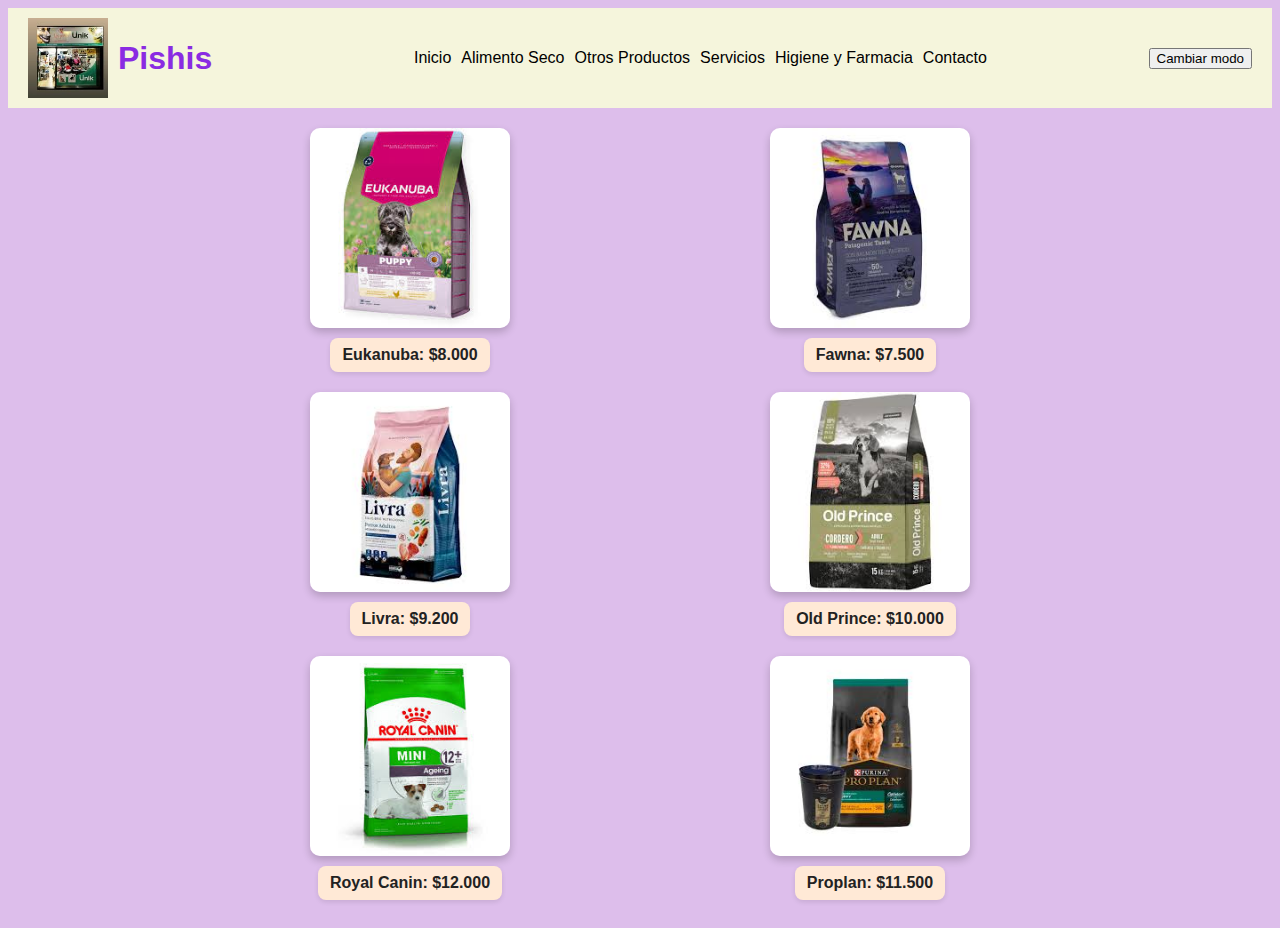
<file: pages/perro.html>
<!DOCTYPE html>
<html>
<head>
    <meta charset='utf-8'>
    <meta http-equiv='X-UA-Compatible' content='IE=edge'>
    <title>Page Title</title>
    <meta name='viewport' content='width=device-width, initial-scale=1'>
    <link rel="stylesheet" href="../css/index.css">
    <script src="../js/app.js"></script>
</head>
<body>
    <header>
        <div class="logo-titulo">
           <img src="../img/Logo.jpg" width="80" height="80">
            <h1>Pishis</h1>
        </div>

       <nav>
<ul class="lista-ppal">
    <li><a href="../index.html">Inicio</a></li>

    <li class="dropdown">
        <a class="dropdown-boton">Alimento Seco</a>
        <ul class="dropdown-menu">
            <li><a href="./perro.html">Perro</a></li>
            <li><a href="./gato.html">Gato</a></li>
            <li><a href="./otros.html">Otros</a></li>
        </ul>
    </li>

    <li class="dropdown">
        <a class="dropdown-boton">Otros Productos</a>
        <ul class="dropdown-menu">
              <li><a href="./juguetes.html">Juguetes</a></li>
            <li><a href="./cuchas.html">Cuchas</a></li>
            <li><a href="./ropa.html">Ropa</a></li>
            <li><a href="./paseo.html">Paseo</a></li>
        </ul>
    </li>

    <li class="dropdown">
        <a class="dropdown-boton">Servicios</a>
        <ul class="dropdown-menu">
             <li><a href="./baño.html">Baño</a></li>
            <li><a href="./peluqueria.html">Peluquería</a></li>
            <li><a href="./corte.html">Corte de uñas</a></li>
        </ul>
    </li>

    <li class="dropdown">
        <a class="dropdown-boton">Higiene y Farmacia</a>
        <ul class="dropdown-menu">
           <li><a href="./higiene.html">Productos de higiene</a></li>
            <li><a href="./remedios.html">Remedios</a></li>
        </ul>
    </li>

    <li><a href="../index.html#contacto">Contacto</a></li>
</ul>
</nav>

        <button id="modoBtn" onclick="toggleModo()">Cambiar modo</button>
    </header>


<!-- Sección de alimentos para perros 3x2 -->
<div class="grid-alimentos-3x2">
  <div class="item-alimento">
    <img src="../img/eukanuba perro.jpg" alt="Perro 1">
    <div class="precios"><p>Eukanuba: $8.000</p></div>
  </div>
  <div class="item-alimento">
    <img src="../img/fawna perro.jpg" alt="Perro 2">
    <div class="precios"><p>Fawna: $7.500</p></div>
  </div>
  <div class="item-alimento">
    <img src="../img/livra perro.jpg" alt="Perro 3">
    <div class="precios"><p>Livra: $9.200</p></div>
  </div>
  <div class="item-alimento">
    <img src="../img/oldprince  perro.jpg" alt="Perro 4">
    <div class="precios"><p>Old Prince: $10.000</p></div>
  </div>
  <div class="item-alimento">
    <img src="../img/royal perro.jpg" alt="Perro 5">
    <div class="precios"><p>Royal Canin: $12.000</p></div>
  </div>
  <div class="item-alimento">
    <img src="../img/proplan perro.jpg" alt="Perro 6">
    <div class="precios"><p>Proplan: $11.500</p></div>
  </div>
</div>



</body>
</html>
</file>
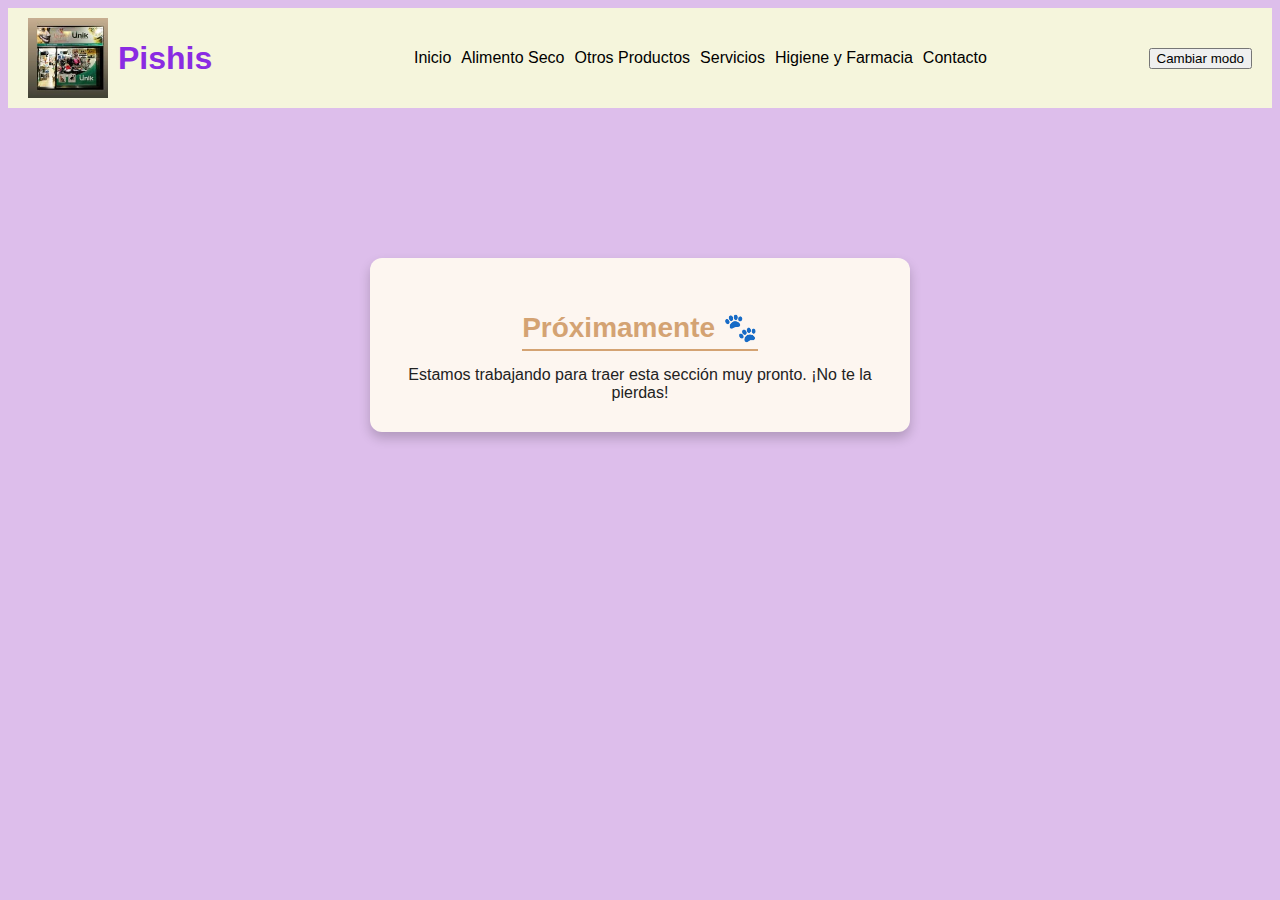
<file: pages/remedios.html>
<!DOCTYPE html>
<html>
<head>
    <meta charset='utf-8'>
    <meta http-equiv='X-UA-Compatible' content='IE=edge'>
    <title>Page Title</title>
    <meta name='viewport' content='width=device-width, initial-scale=1'>
    <link rel="stylesheet" href="../css/index.css">
    <script src="../js/app.js"></script>
</head>
<body>
    <header>
        <div class="logo-titulo">
           <img src="../img/Logo.jpg" width="80" height="80">
            <h1>Pishis</h1>
        </div>

       <nav>
<ul class="lista-ppal">
    <li><a href="../index.html">Inicio</a></li>

    <li class="dropdown">
        <a class="dropdown-boton">Alimento Seco</a>
        <ul class="dropdown-menu">
            <li><a href="./perro.html">Perro</a></li>
            <li><a href="./gato.html">Gato</a></li>
            <li><a href="./otros.html">Otros</a></li>
        </ul>
    </li>

    <li class="dropdown">
        <a class="dropdown-boton">Otros Productos</a>
        <ul class="dropdown-menu">
            <li><a href="./juguetes.html">Juguetes</a></li>
            <li><a href="./cuchas.html">Cuchas</a></li>
            <li><a href="./ropa.html">Ropa</a></li>
            <li><a href="./paseo.html">Paseo</a></li>
        </ul>
    </li>

    <li class="dropdown">
        <a class="dropdown-boton">Servicios</a>
        <ul class="dropdown-menu">
            <li><a href="./baño.html">Baño</a></li>
            <li><a href="./peluqueria.html">Peluquería</a></li>
            <li><a href="./corte.html">Corte de uñas</a></li>
        </ul>
    </li>

    <li class="dropdown">
        <a class="dropdown-boton">Higiene y Farmacia</a>
        <ul class="dropdown-menu">
            <li><a href="./higiene.html">Productos de higiene</a></li>
            <li><a href="./remedios.html">Remedios</a></li>
        </ul>
    </li>

    <li><a href="../index.html#contacto">Contacto</a></li>
</ul>
</nav>

        <button id="modoBtn" onclick="toggleModo()">Cambiar modo</button>
    </header>

    <div class="proximamente">
  <h2>Próximamente 🐾</h2>
  <p>Estamos trabajando para traer esta sección muy pronto. ¡No te la pierdas!</p>
</div>

</body>
</html>
</file>
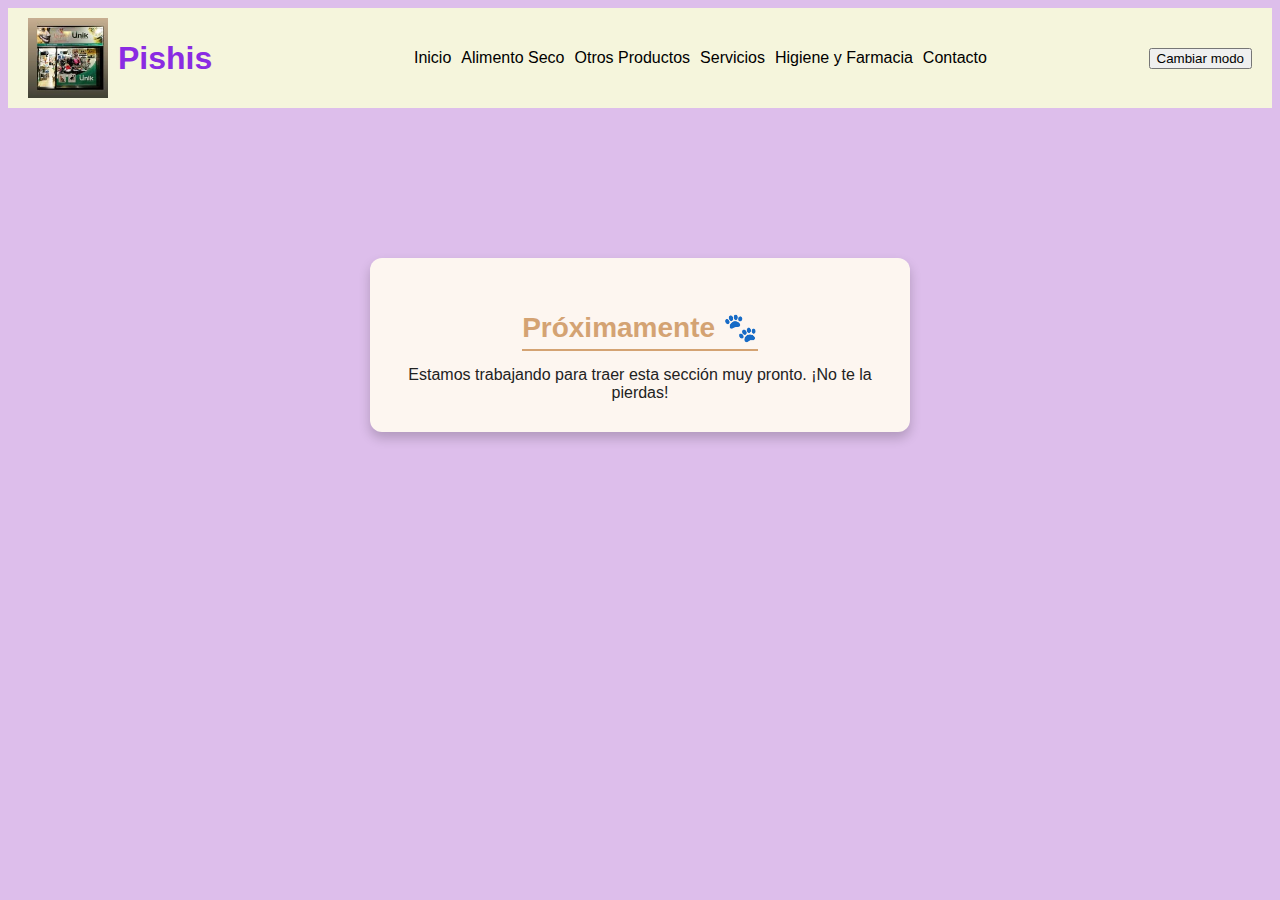
<file: pages/ropa.html>
<!DOCTYPE html>
<html>
<head>
    <meta charset='utf-8'>
    <meta http-equiv='X-UA-Compatible' content='IE=edge'>
    <title>Page Title</title>
    <meta name='viewport' content='width=device-width, initial-scale=1'>
    <link rel="stylesheet" href="../css/index.css">
    <script src="../js/app.js"></script>
</head>
<body>
    <header>
        <div class="logo-titulo">
           <img src="../img/Logo.jpg" width="80" height="80">
            <h1>Pishis</h1>
        </div>

       <nav>
<ul class="lista-ppal">
    <li><a href="../index.html">Inicio</a></li>

    <li class="dropdown">
        <a class="dropdown-boton">Alimento Seco</a>
        <ul class="dropdown-menu">
            <li><a href="./perro.html">Perro</a></li>
            <li><a href="./gato.html">Gato</a></li>
            <li><a href="./otros.html">Otros</a></li>
        </ul>
    </li>

    <li class="dropdown">
        <a class="dropdown-boton">Otros Productos</a>
        <ul class="dropdown-menu">
              <li><a href="./juguetes.html">Juguetes</a></li>
            <li><a href="./cuchas.html">Cuchas</a></li>
            <li><a href="./ropa.html">Ropa</a></li>
            <li><a href="./paseo.html">Paseo</a></li>
        </ul>
    </li>

    <li class="dropdown">
        <a class="dropdown-boton">Servicios</a>
        <ul class="dropdown-menu">
             <li><a href="./baño.html">Baño</a></li>
            <li><a href="./peluqueria.html">Peluquería</a></li>
            <li><a href="./corte.html">Corte de uñas</a></li>
        </ul>
    </li>

    <li class="dropdown">
        <a class="dropdown-boton">Higiene y Farmacia</a>
        <ul class="dropdown-menu">
            <li><a href="./higiene.html">Productos de higiene</a></li>
            <li><a href="./remedios.html">Remedios</a></li>
        </ul>
    </li>

    <li><a href="../index.html#contacto">Contacto</a></li>
</ul>
</nav>

        <button id="modoBtn" onclick="toggleModo()">Cambiar modo</button>
    </header>
<div class="proximamente">
  <h2>Próximamente 🐾</h2>
  <p>Estamos trabajando para traer esta sección muy pronto. ¡No te la pierdas!</p>
</div>


</body>
</html>
</file>
<file: css/index.css>
body {background: rgb(221, 190, 235);
font-family: Arial, Helvetica, sans-serif;}
header 
{background-color: beige;
color:blueviolet;
display: flex;
align-items: center;
justify-content: space-between;
padding: 10px 20px;
}
nav
{
  position: relative;  
}
ul 
{
display:flex;
list-style: none;
gap: 10px;
}
li 
{
color:black;
position: relative;
}
li:hover 
{
color:darkmagenta;
position: relative;
}
.logo-titulo
{
    display: flex;
    gap:10px;
    align-items: center;
}

footer 
{
background-color: beige;
text-align: center;
margin-top: 30px;
padding: 1px;
}
.dropdown
{
  position:relative;
}
.dropdown-menu
{
position:absolute;
top: 100%;
visibility: hidden;
background-color: darkorchid;
transform: translateY(-10px);
min-width: 200px;
left:0;
  flex-direction: column;
  padding: 0;
  margin: 0;
  list-style: none;
}
/*.dropdown-boton
{

}*/
.dropdown:hover .dropdown-menu
{
  visibility: visible;
  transform: translateY(0);
}
.lista-ppal
{
  display: flex;
}
.dropdown-menu li {
  display: block;
  padding: 8px 10px;
  color: white;
}

.dropdown-menu li:hover {
  background-color: rgb(245, 196, 245);
  color: black;
}
.formimput imput
{
border: 2px solid #ffffff;
width: 100px;
}
.formulario
{
  display: flex;
  flex-direction: column;
}
.contenedorform
{
  max-width: 500px;
  background-color: #ffffff;
}

a{
  text-decoration: none;
  color:#ffffff;
}

.dark {
  background-color: #222;
  color: white;
}

p{
  color:#222;
}

#contacto {
    width: 400px;
    padding: 20px;
    margin-left: 10px;
}

.formulario {
    display: flex;
    flex-direction: column;
    gap: 10px;
}

.formulario input,
.formulario textarea {
    padding: 8px;
    border: 1px solid #ccc;
    border-radius: 6px;
    font-size: 14px;
}

#contacto {
    width: 350px;        
    padding: 20px;
    margin-left: 20px;   
}

.formulario {
    display: flex;
    flex-direction: column;
    gap: 10px;
}

.formulario input,
.formulario textarea {
  width: 90%;           
    max-width: 300px;
    padding: 8px;
    border: 1px solid #ccc;
    border-radius: 6px;
    font-size: 14px;
}

.formulario button {
    background-color: #7e3c8b;
    color: white;
     width: 90%;           
    max-width: 300px;
    padding: 10px;
    border: none;
    border-radius: 6px;
    cursor: pointer;
    font-size: 15px;
}

.formulario button:hover {
    background-color: #8d106e;
}

.lista-ppal > li > a,
.lista-ppal > li > .dropdown-boton {
    color: black !important;
    font-weight: normal !important; /* saca la negrita */
    text-decoration: none;
}

.grid-alimentos-3x2 {
    display: grid;
    grid-template-columns: repeat(2, 1fr); 
    grid-template-rows: repeat(3, auto);  
    gap: 20px;
    padding: 20px;
    max-width: 900px;
    margin: 0 auto;
}

/* Cada item de alimento */
.item-alimento {
    display: flex;
    flex-direction: column;
    align-items: center;
}

/* Imagen de alimento */
.item-alimento img {
    width: 100%;
    max-width: 200px;
    border-radius: 10px;
    box-shadow: 0px 4px 8px rgba(0,0,0,0.2);
    margin-bottom: 10px;
}

/* Precios debajo de la imagen */
.item-alimento .precios p {
    margin: 0;
    background-color: #ffe9d6;
    padding: 8px 12px;
    border-radius: 8px;
    font-weight: bold;
    font-size: 16px;
    box-shadow: 0px 2px 5px rgba(0,0,0,0.1);
    text-align: center;
}

/* Responsivo */
@media (max-width: 768px) {
    .grid-alimentos-3x2 {
        grid-template-columns: 1fr; /* 1 columna en móviles */
        grid-template-rows: auto;   /* filas automáticas */
    }

    .item-alimento img {
        max-width: 80%;
    }
}




.grid-alimentos-gatos {
    display: grid;
    grid-template-columns: repeat(2, 1fr);
    grid-template-rows: repeat(3, auto);  
    gap: 20px;
    padding: 20px;
    max-width: 900px;
    margin: 0 auto;
}

/* Cada item de alimento */
.grid-alimentos-gatos .item-alimento {
    display: flex;
    flex-direction: column;
    align-items: center;
}


.grid-alimentos-gatos .item-alimento img {
    width: 200px;       
    height: 200px;      
    object-fit: cover;   
    border-radius: 10px;
    box-shadow: 0px 4px 8px rgba(0,0,0,0.2);
    margin-bottom: 10px;
}

/* Precios debajo de la imagen */
.grid-alimentos-gatos .item-alimento .precios p {
    margin: 0;
    background-color: #ffe9d6;
    padding: 8px 12px;
    border-radius: 8px;
    font-weight: bold;
    font-size: 16px;
    box-shadow: 0px 2px 5px rgba(0,0,0,0.1);
    text-align: center;
}

/* Responsivo */
@media (max-width: 768px) {
    .grid-alimentos-gatos {
        grid-template-columns: 1fr; /* 1 columna en móviles */
        grid-template-rows: auto;
    }

    .grid-alimentos-gatos .item-alimento img {
        width: 150px;
        height: 150px;
    }
}



.galeria-inicio {
    display: flex;
    justify-content: center; 
    flex-wrap: wrap;         
    gap: 20px;               
    margin-top: 20px;
}

.galeria-inicio img {
    border-radius: 10px;     
}


.grid-alimentos-otros {
    display: grid;
    grid-template-columns: repeat(3, 1fr); 
    gap: 20px;
    padding: 20px;
    max-width: 900px;
    margin: 0 auto;
}


.grid-alimentos-otros .item-alimento {
    display: flex;
    flex-direction: column;
    align-items: center;
}


.grid-alimentos-otros .item-alimento img {
    width: 200px;
    height: 200px;
    object-fit: cover;
    border-radius: 10px;
    box-shadow: 0px 4px 8px rgba(0,0,0,0.2);
    margin-bottom: 10px;
}

.grid-alimentos-otros .item-alimento .precios p {
    margin: 0;
    background-color: #ffe9d6;
    padding: 8px 12px;
    border-radius: 8px;
    font-weight: bold;
    font-size: 16px;
    box-shadow: 0px 2px 5px rgba(0,0,0,0.1);
    text-align: center;
}

/* Responsivo: en móviles 1 columna */
@media (max-width: 768px) {
    .grid-alimentos-otros {
        grid-template-columns: 1fr;
    }

    .grid-alimentos-otros .item-alimento img {
        width: 150px;
        height: 150px;
    }
}


.btn-instagram {
    display: inline-block;
    background-color: #c524b0;
    color: white;
    padding: 12px 25px;
    font-size: 18px;
    font-weight: bold;
    border-radius: 10px;
    text-decoration: none;
    margin-top: 20px;
    text-align: center;
    transition: 0.3s;
}

.btn-instagram:hover {
    background-color: #9b0793;
    transform: scale(1.05);
}

/* Contenedor de la sección baño */
#contenedor-baño {
    display: flex;
    gap: 30px;
    padding: 40px 20px;
    margin-top: 20px; /* separa del header */
    align-items: flex-start;
    background-color: #fdf6f0;
    border-radius: 10px;
    max-width: 900px;
    margin-left: auto;
    margin-right: auto; /* centra la sección */
}


#contenedor-baño img {
    max-width: 400px;
    width: 100%;
    height: auto;
    border-radius: 10px;
    box-shadow: 0px 4px 8px rgba(0,0,0,0.2);
}

/* Contenedor de precios */
.precios {
    display: flex;
    flex-direction: column;
    gap: 15px;
}

/* Título de precios */
.precios h3 {
    margin: 0 0 10px 0;
    font-size: 24px;
    color: #333;
    border-bottom: 2px solid #d4a373;
    padding-bottom: 5px;
}

/* Cada precio */
.precios p {
    margin: 0;
    background-color: #ffe9d6;
    padding: 10px 15px;
    border-radius: 8px;
    font-weight: bold;
    font-size: 18px;
    box-shadow: 0px 2px 5px rgba(0,0,0,0.1);
}

/* Responsivo: en pantallas chicas los precios quedan debajo de la imagen */
@media (max-width: 768px) {
    #contenedor-baño {
        flex-direction: column;
        align-items: center;
    }

    #contenedor-baño img {
        max-width: 80%;
    }

    .precios {
        width: 100%;
        align-items: center;
    }
}


#contenedor-corte {
    display: flex;
    gap: 30px;
    padding: 40px 20px;
    margin-top: 20px; 
    align-items: flex-start;
    background-color: #fdf6f0;
    border-radius: 10px;
    max-width: 900px;
    margin-left: auto;
    margin-right: auto;
}


#contenedor-corte img {
    max-width: 400px;
    width: 100%;
    height: auto;
    border-radius: 10px;
    box-shadow: 0px 4px 8px rgba(0,0,0,0.2);
}


#contenedor-corte .precios {
    display: flex;
    flex-direction: column;
    gap: 15px;
}

#contenedor-corte .precios h3 {
    margin: 0 0 10px 0;
    font-size: 24px;
    color: #333;
    border-bottom: 2px solid #d4a373;
    padding-bottom: 5px;
}

#contenedor-corte .precios p {
    margin: 0;
    background-color: #ffe9d6;
    padding: 10px 15px;
    border-radius: 8px;
    font-weight: bold;
    font-size: 18px;
    box-shadow: 0px 2px 5px rgba(0,0,0,0.1);
}

/* Responsivo para móviles */
@media (max-width: 768px) {
    #contenedor-corte {
        flex-direction: column;
        align-items: center;
    }

    #contenedor-corte img {
        max-width: 80%;
    }

    #contenedor-corte .precios {
        width: 100%;
        align-items: center;
    }
}

/* Contenedores de servicios */
.contenedor-servicio {
    display: flex;
    gap: 30px;
    padding: 40px 20px;
    margin-top: 20px;
    align-items: flex-start;
    background-color: #fdf6f0;
    border-radius: 10px;
    max-width: 900px;
    margin-left: auto;
    margin-right: auto;
}

/* Imagen de servicio */
.contenedor-servicio img {
    max-width: 400px;
    width: 100%;
    height: auto;
    border-radius: 10px;
    box-shadow: 0px 4px 8px rgba(0,0,0,0.2);
}

/* Precios */
.contenedor-servicio .precios {
    display: flex;
    flex-direction: column;
    gap: 15px;
}

/* Título de precios */
.contenedor-servicio .precios h3 {
    margin: 0 0 10px 0;
    font-size: 24px;
    color: #333;
    border-bottom: 2px solid #d4a373;
    padding-bottom: 5px;
}

/* Cada precio */
.contenedor-servicio .precios p {
    margin: 0;
    background-color: #ffe9d6;
    padding: 10px 15px;
    border-radius: 8px;
    font-weight: bold;
    font-size: 18px;
    box-shadow: 0px 2px 5px rgba(0,0,0,0.1);
}

/* Responsivo para móviles */
@media (max-width: 768px) {
    .contenedor-servicio {
        flex-direction: column;
        align-items: center;
    }

    .contenedor-servicio img {
        max-width: 80%;
    }

    .contenedor-servicio .precios {
        width: 100%;
        align-items: center;
    }
}

#contenedor-juguetes-grilla {
    display: grid;
    grid-template-columns: repeat(6, 1fr); /* 6 columnas */
    gap: 20px;
    padding: 30px 20px;
    max-width: 1500px;
    margin: 0 auto;
    background-color: #fdf6f0;
    border-radius: 10px;
}

.item-juguete {
    display: flex;
    flex-direction: column;
    align-items: center;
}

.item-juguete img {
    width: 180px;
    height: 180px;
    object-fit: cover;
    border-radius: 10px;
    box-shadow: 0px 4px 8px rgba(0,0,0,0.2);
    margin-bottom: 10px;
}

.precios {
    display: flex;
    flex-direction: column;
    gap: 8px;
    align-items: center;
}

.precios p {
    margin: 0;
    background-color: #ffe9d6;
    padding: 6px 10px;
    border-radius: 8px;
    font-weight: bold;
    font-size: 14px;
    box-shadow: 0px 2px 5px rgba(0,0,0,0.1);
    text-align: center;
}

/* Responsivo tablets */
@media (max-width: 1200px) {
    #contenedor-juguetes-grilla {
        grid-template-columns: repeat(3, 1fr);
    }
}

/* Responsivo móvil */
@media (max-width: 768px) {
    #contenedor-juguetes-grilla {
        grid-template-columns: 1fr;
    }

    .item-juguete img {
        width: 80%;
        height: auto;
    }
}
.proximamente {
    max-width: 500px;
    margin: 150px auto 50px auto; /* ↑ más espacio arriba para no tapar el menú */
    padding: 30px 20px;
    background-color: #fdf6f0;
    border-radius: 12px;
    box-shadow: 0px 6px 12px rgba(0,0,0,0.2);
    text-align: center;
    font-family: Arial, Helvetica, sans-serif;
    color: #333;
    animation: pulse 2s infinite;
}

.proximamente h2 {
    font-size: 28px;
    margin-bottom: 15px;
    color: #d4a373;
    border-bottom: 2px solid #d4a373;
    display: inline-block;
    padding-bottom: 5px;
}

.proximamente p {
    font-size: 16px;
    margin: 0;
}

/* Animación sutil */
@keyframes pulse {
    0% { transform: scale(1); }
    50% { transform: scale(1.05); }
    100% { transform: scale(1); }
}

/* Responsivo móvil */
@media (max-width: 768px) {
    .proximamente {
        width: 80%;
        padding: 20px 15px;
        margin-top: 100px; /* menos espacio en pantallas pequeñas */
    }

    .proximamente h2 {
        font-size: 22px;
    }

    .proximamente p {
        font-size: 14px;
    }
}

#contenedor-cuchas-grilla {
    display: grid;
    grid-template-columns: repeat(3, 1fr); /* 3 columnas */
    gap: 20px;
    padding: 30px 20px;
    max-width: 1200px;
    margin: 0 auto;
    background-color: #fdf6f0;
    border-radius: 10px;
}

.item-cucha {
    display: flex;
    flex-direction: column;
    align-items: center;
}

.item-cucha img {
    width: 220px;
    height: 220px;
    object-fit: cover;
    border-radius: 10px;
    box-shadow: 0px 4px 8px rgba(0,0,0,0.2);
    margin-bottom: 10px;
}

.precios {
    display: flex;
    flex-direction: column;
    gap: 8px;
    align-items: center;
}

.precios p {
    margin: 0;
    background-color: #ffe9d6;
    padding: 6px 10px;
    border-radius: 8px;
    font-weight: bold;
    font-size: 16px;
    box-shadow: 0px 2px 5px rgba(0,0,0,0.1);
    text-align: center;
}

/* Responsivo tablets */
@media (max-width: 1200px) {
    #contenedor-cuchas-grilla {
        grid-template-columns: repeat(2, 1fr);
    }
}

/* Responsivo móvil */
@media (max-width: 768px) {
    #contenedor-cuchas-grilla {
        grid-template-columns: 1fr;
    }

    .item-cucha img {
        width: 80%;
        height: auto;
    }
}
</file>
